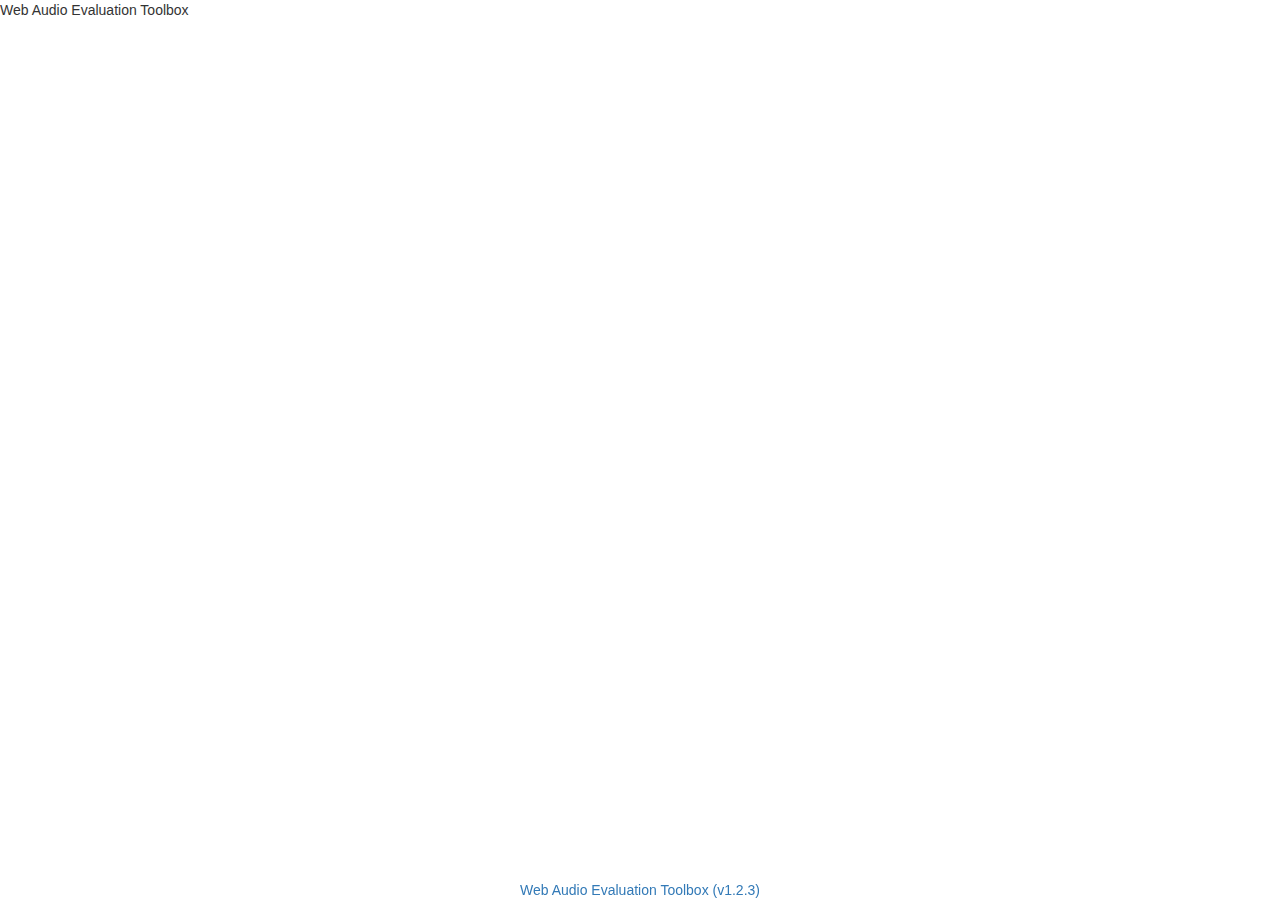
<file: listeningTest/test.html>
<!DOCTYPE html>
<html lang="en">

<head>
    <meta http-equiv="content-type" content="text/html; charset=utf-8">


    <!-- Always force latest IE rendering engine (even in intranet) & Chrome Frame
		Remove this if you use the .htaccess -->
    <meta http-equiv="X-UA-Compatible" content="IE=edge,chrome=1" />

    <title>Web Audio Evaluation Tool</title>
    <meta name="description" content="" />
    <meta name="author" content="" />

    <!-- Load up the default core JS and CSS files-->
    <link rel="stylesheet" type="text/css" href="css/bootstrap.min.css">
    <link rel='stylesheet' type='text/css' href='css/core.css'>
    <!-- Use jQuery hosted from Google CDN -->
    <!--<script src="https://ajax.googleapis.com/ajax/libs/jquery/2.1.3/jquery.min.js"></script>-->
    <script type="text/javascript" src="js/showdown.min.js"></script>
    <script type="text/javascript" src="js/jquery-2.1.4.js"></script>
    <script type="text/javascript" src="js/loader.js"></script>
    <script type="text/javascript" src="js/bootstrap.min.js"></script>
</head>

<body>
    <!-- Load up the default page interface allowing for project setting loads, even if hard-coded-->
    <!-- Actual test interface design should be contained in the .js for ease of dynamic content-->
    <div id='topLevelBody'>
        <span>Web Audio Evaluation Toolbox</span>
    </div>
    <div id="popupHolder" class="popupHolder" style="visibility: hidden">
        <div id="popupContent">
            <div id="popupTitleHolder"></div>
            <div id="popupResponse"></div>
        </div>
        <button id="popup-proceed" class="popupButton">Next</button>
        <button id="popup-previous" class="popupButton">Back</button>
    </div>
    <div class="testHalt" style="visibility: hidden"></div>
    <div id="footer"><a target="_blank" href="https://github.com/BrechtDeMan/WebAudioEvaluationTool">Web Audio Evaluation Toolbox (v1.2.3)</a></div>
</body>

</html>
</file>
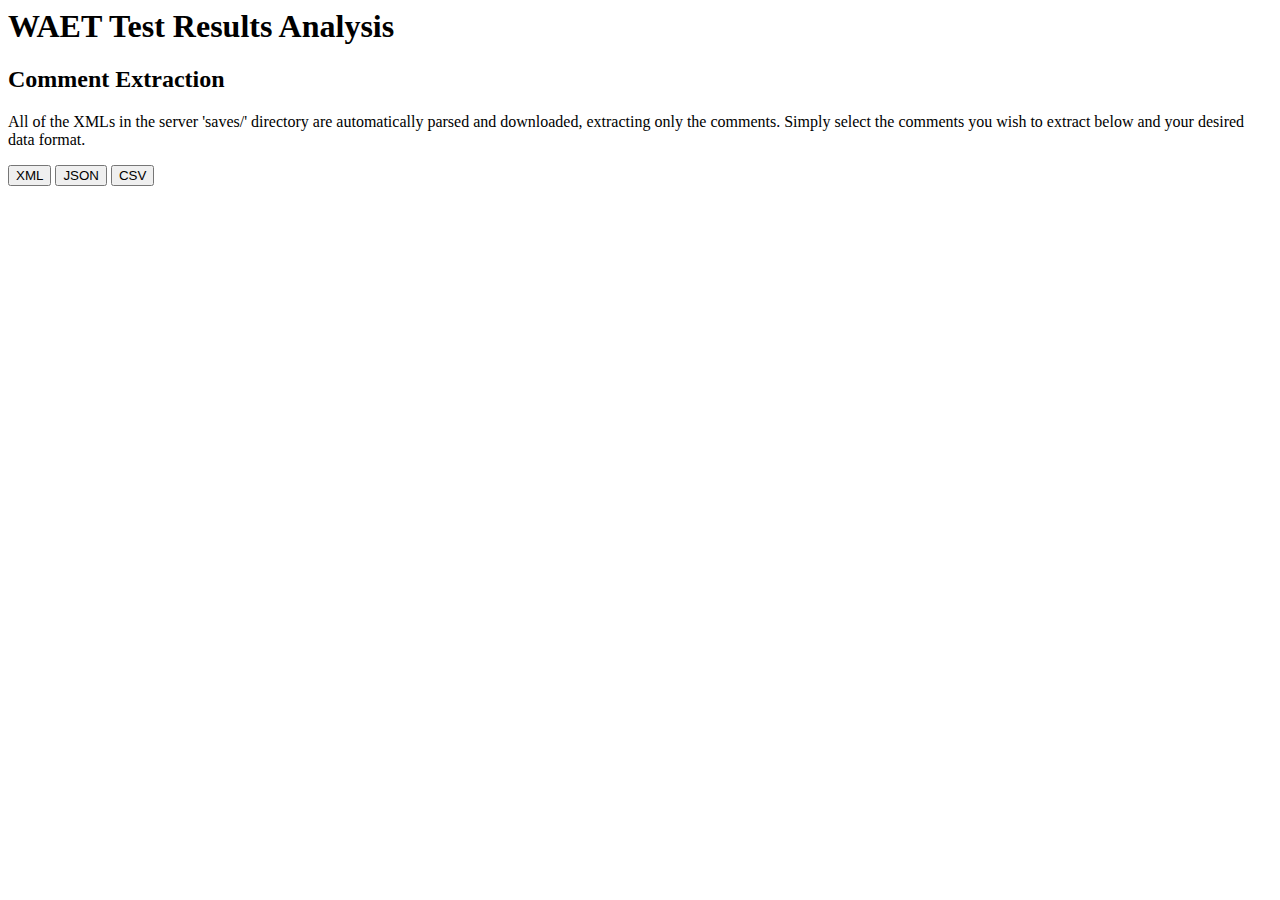
<file: listeningTest/python/comment_parser.html>
<html lang="en">

<head>
    <meta charset="utf-8" />
    <script type="text/javascript">
        function getXML() {
            var XMLHttp = new XMLHttpRequest();
            XMLHttp.open("GET", "comment_parser.php?format=XML", true);
            XMLHttp.onload = function() {
                // Now we have the XML data, extract
                var parse = new DOMParser();
                var ajax = parse.parseFromString(XMLHttp.response, 'text/xml');

                var parent = document.createElement("div");
                parent.appendChild(ajax.children[0]);
                var file = [parent.innerHTML];
                var bb = new Blob(file, {
                    type: 'application/xml'
                });
                generateLink(bb, ".xml");
            }
            XMLHttp.send();
        }

        function getJSON() {
            var XMLHttp = new XMLHttpRequest();
            XMLHttp.open("GET", "comment_parser.php?format=JSON", true);
            XMLHttp.onload = function() {
                // Now we have the XML data, extract
                var file = [XMLHttp.response];
                var bb = new Blob(file, {
                    type: 'application/json'
                });
                generateLink(bb, ".json");
            }
            XMLHttp.send();
        }

        function getCSV() {
            var XMLHttp = new XMLHttpRequest();
            XMLHttp.open("GET", "comment_parser.php?format=CSV", true);
            XMLHttp.onload = function() {
                // Now we have the XML data, extract
                var file = [XMLHttp.response];
                var bb = new Blob(file, {
                    type: 'text/csv'
                });
                generateLink(bb, ".csv");
            }
            XMLHttp.send();
        }

        function generateLink(blobfile, fmt) {
            var dnlk = window.URL.createObjectURL(blobfile);
            var a = document.createElement("a");
            a.hidden = '';
            a.href = dnlk;
            a.download = "save" + fmt;
            a.textContent = "Save File";
            document.getElementById("download").appendChild(a);
        }

    </script>
</head>

<body>
    <h1>WAET Test Results Analysis</h1>
    <h2>Comment Extraction</h2>
    <p>All of the XMLs in the server 'saves/' directory are automatically parsed and downloaded, extracting only the comments. Simply select the comments you wish to extract below and your desired data format.</p>
    <div id="download"></div>
    <div>
        <button onclick="getXML();">XML</button>
        <button onclick="getJSON();">JSON</button>
        <button onclick="getCSV();">CSV</button>
    </div>
</body>

</html>
</file>
<file: listeningTest/css/core.css>
/* structure.css
 * Define the structure for classes and objects in HTML
 */

div.title {
    width: 100%;
    height: 50px;
    margin-bottom: 10px;
    font-size: 2em;
}
div#footer {
    position: fixed;
    bottom: 0px;
    width: 100%;
    text-align: center;
}
div.indicator-box {
    position: absolute;
    left: 150px;
    top: 10px;
    width: 300px;
    height: 60px;
    padding: 20px;
    border-radius: 10px;
    background-color: rgb(100, 200, 200);
}
div.comment-div {
    border: 1px solid #444444;
    max-width: 600px;
    min-width: 400px;
    float: left;
    margin: 5px 10px 5px 5px;
    height: 90px;
    border-radius: 10px;
}
div.comment-div span {
    margin-left: 15px;
}
div.popupHolder {
    width: 500px;
    min-height: 250px;
    max-height: 400px;
    background-color: #fff;
    border-radius: 10px;
    box-shadow: 0px 0px 50px #000;
    z-index: 10;
    position: fixed;
}
div#popupContent {
    margin-top: 20px;
    margin-bottom: 35px;
    overflow: auto;
}
div#popupContent iframe {
    width: 100%;
    border: 0px none;
    height: 290px;
}
div#popupTitleHolder {
    width: inherit;
    min-height: 25px;
    max-height: 250px;
    overflow: auto;
    margin-bottom: 5px;
    padding: 8px;
    text-align: center;
}
div#popupResponse {
    width: inherit;
    min-height: 50px;
    max-height: 270px;
    overflow: auto;
    position: relative;
    margin-bottom: 10px;
}
button.popupButton {
    /* Button for popup window
	 */
    width: 50px;
    height: 25px;
    position: absolute;
    border-radius: 5px;
    border: #444;
    border-width: 1px;
    border-style: solid;
    background-color: #fff;
}
div.popup-option-checkbox {
    /* Popup window checkbox */
    padding: 5px;
    width: fit-content;
    width: -moz-fit-content;
    width: -webkit-fit-content;
}
div.popup-option-checkbox input {
    /* Popup window checkbox */
    margin-right: 15px;
}
table.popup-option-list {
    margin: auto;
}
table.popup-option-list tr {
    padding: 5px;
}
table.popup-option-list tr td {
    padding: 5px;
}
div.survey-slider-text-holder {
    display: flex;
    flex-direction: row;
    justify-content: space-between;
    padding: 0px 15px;
}
button#popup-proceed {
    bottom: 10px;
    right: 10px;
}
button#popup-previous {
    bottom: 10px;
    left: 10px;
}
div.testHalt {
    /* Specify any colouring during the test halt for pre/post questions */
    background-color: rgba(0, 0, 0, 0.5);
    /* Don't mess with this bit */
    z-index: 9;
    width: 100%;
    height: 100%;
    position: fixed;
    left: 0px;
    top: 0px;
}
div#lightbox-root {
    visibility: hidden;
    z-index: 20;
    top: 25px;
    min-height: 50px;
    max-height: 250px;
}
div.lightbox-error {
    margin: 25px;
    margin-bottom: 50px;
    padding: 5px;
    border-radius: 5px;
    background-color: rgb(255, 220, 220);
    border: 2px rgb(200, 0, 0) solid;
}
div.lightbox-warning {
    margin: 25px;
    margin-bottom: 50px;
    padding: 5px;
    border-radius: 5px;
    background-color: rgb(255, 255, 220);
    border: 2px rgb(255, 250, 0) solid;
}
div.lightbox-message {
    margin: 25px;
    margin-bottom: 50px;
    padding: 5px;
    border-radius: 5px;
    background-color: rgb(200, 220, 255);
    border: 2px rgb(50, 100, 250) solid;
}
div#lightbox-blanker {
    visibility: hidden;
    z-index: 19;
}
button.outside-reference {
    width: 120px;
    height: 20px;
    margin-bottom: 5px;
    position: absolute;
}
textarea.trackComment {
    max-width: 594px;
    min-width: 350px;
    max-height: 60px;
    resize: none;
}
div.playhead {
    width: 500px;
    height: 50px;
    background-color: #eee;
    border-radius: 10px;
    padding: 10px;
}
div.playhead-scrub-track {
    width: 100%;
    height: 10px;
    border-style: solid;
    border-width: 1px;
}
div#playhead-scrubber {
    width: 10px;
    height: 10px;
    position: relative;
    background-color: #000;
}
div.master-volume-holder-inline {
    width: 100%;
    padding: 5px;
    float: left;
}
div.master-volume-holder-float {
    position: absolute;
    top: 20px;
    left: 50px;
    width: 250px;
    padding: 5px;
}
div#master-volume-root {
    margin: auto;
    border: black 1px solid;
    border-radius: 5px;
    width: 250px;
    height: 40px;
}
input#master-volume-control {
    width: 190px;
    height: 25px;
    float: left;
    margin: 0px;
    padding: 0px;
    background-color: rgba(0,0,0,0);
}
span#master-volume-feedback {
    height: 25px;
    margin: 0px 5px;
    float: right;
}
div.error-colour {
    background-color: #FF8F8F;
}
button.error-colour {
    background-color: #FF8F8F;
    color: black;
}
div.calibration-holder {
    text-align: center;
    align-content: center;
    height: auto;
}
div.calibration-slider {
    width: 44px;
    margin: 2px;
    text-align: center;
    align-content: center;
    float: left;
}
div.calibration-slider input[type=range][orient=vertical] {
    writing-mode: bt-lr;
    /* IE */
    -webkit-appearance: slider-vertical;
    /* WebKit */
    width: 8px;
    padding: 0 5px;
    height: 200px;
}
button.calibration-button {
    height: 25px;
    border-radius: 5px;
    border: #444;
    border-width: 1px;
    border-style: solid;
    background-color: white;
}

/*  Comment Boxes */

div.comment-slider-text-holder {
    display: flex;
    flex-direction: row;
    justify-content: space-between;
}
div.comment-slider-text-holder span {
    margin: 0px 5px;
}
div.comment-checkbox-inputs-holder {
    display: flex;
    flex-direction: row;
    justify-content: space-around;
    margin: 10px 5px;
}
div.comment-checkbox-inputs-flex {
    display: flex;
    flex-direction: column;
    justify-content: space-between;
    align-items: center;
}
div.comment-box-playing {
    background-color: #FFDDDD;
}
div#imageController {
    align-content: center;
    text-align: center;
    height: 250px;
}
div#imageController img {
    max-height: 250px;
}
</file>
